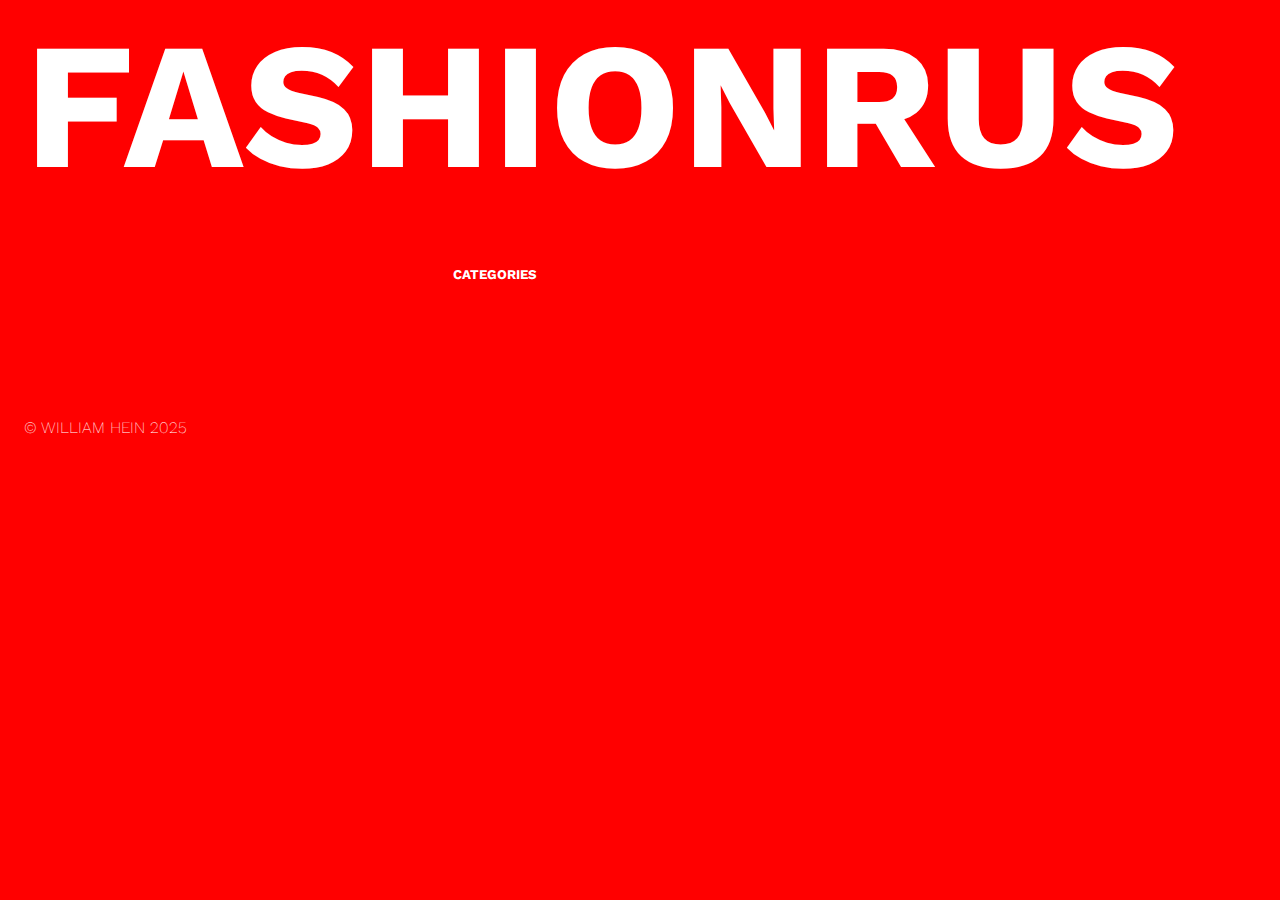
<file: index.html>
<!DOCTYPE html>
<html lang="en">
  <head>
    <meta charset="UTF-8" />
    <meta name="viewport" content="width=device-width, initial-scale=1.0" />
    <title>FASHIONRUS</title>
    <link rel="stylesheet" href="css/style.css" />
    <link rel="stylesheet" href="css/layout.css" />
  </head>
  <body>
    <header>
      <h1><a href="index.html" class="logo">FASHIONRUS</a></h1>
    </header>

    <main>
      <div class="grid-front-page">
        <div>
          <h2 class="h2_front_page">CATEGORIES</h2>
        </div>

        <div>
          <ul>
            <!-- <li><a href="productlist.html">ACCESSORIES</a></li>
            <li><a href="productlist.html">APPAREL</a></li>
            <li><a href="productlist.html">FOOTWEAR</a></li>
            <li><a href="productlist.html">FREE ITEMS</a></li>
            <li><a href="productlist.html">PERSONAL CARE</a></li>
            <li><a href="productlist.html">SPORTING GOODS</a></li> -->
          </ul>
        </div>
      </div>
    </main>

    <footer>
      <p>&#169; WILLIAM HEIN 2025</p>
    </footer>

    <script src="js/index.js"></script>
  </body>
</html>
</file>
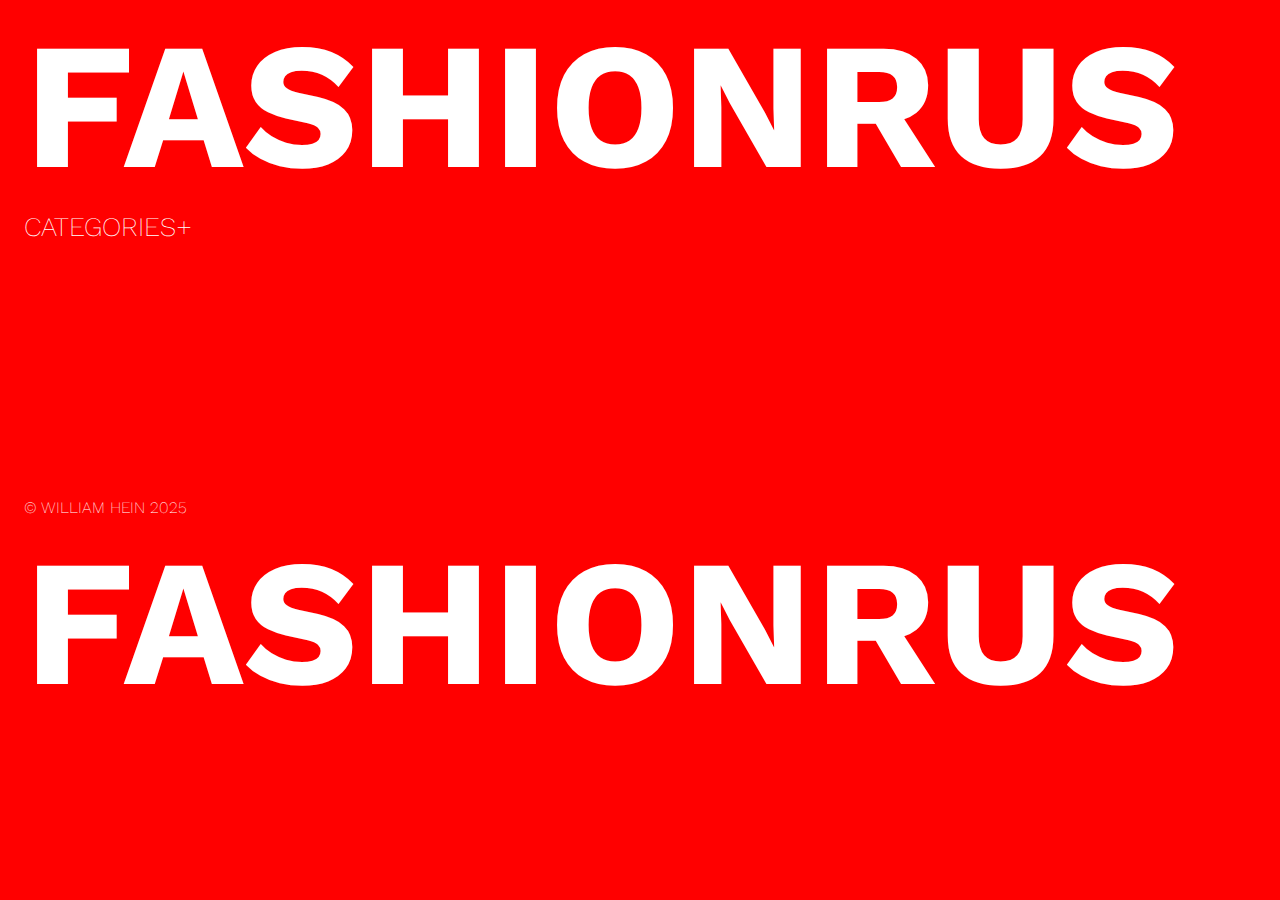
<file: product.html>
<!DOCTYPE html>
<html lang="en">
  <head>
    <meta charset="UTF-8" />
    <meta name="viewport" content="width=device-width, initial-scale=1.0" />
    <title>Productlist</title>
    <link rel="stylesheet" href="css/style.css" />
    <link rel="stylesheet" href="css/layout.css" />
  </head>
  <body>
    <header>
      <h1><a href="index.html" class="logo">FASHIONRUS</a></h1>
      <div class="header_menu">
        <label for="menu-toggle" class="menu-trigger">CATEGORIES+</label>
      </div>

      <input type="checkbox" id="menu-toggle" class="menu-checkbox" />

      <div class="fullscreen-menu">
        <ul>
          <li><a href="productlist.html">ACCESSORIES</a></li>
          <li><a href="productlist.html">APPAREL</a></li>
          <li><a href="productlist.html">FOOTWEAR</a></li>
          <li><a href="productlist.html">FREE ITEMS</a></li>
          <li><a href="productlist.html">PERSONAL CARE</a></li>
          <li><a href="productlist.html">SPORTING GOODS</a></li>
        </ul>
      </div>
    </header>

    <main>
      <section class="product_container">
        <!-- <div>
          <img src="assets/1590.webp" alt="Fodboldsko" />
        </div>

        <div class="product_details_container">
          <h3 class="h3_product">TITLE</h3>

          <div>PRICE</div>

          <div>COLOR</div>

          <div class="size-container">
            <div>SIZE:</div>
            <div class="size-menu">NA</div>
          </div>

          <div class="buy_button">ADD TO BASKET</div>

          <div>ESTIMATED DELIVERY TIME: 1-2 BUSINESS DAYS</div>
        </div> -->
      </section>
    </main>

    <footer>
      <p>&#169; WILLIAM HEIN 2025</p>
      <div class="footer_logo">FASHIONRUS</div>
    </footer>

    <script src="./js/product.js"></script>
  </body>
</html>
</file>
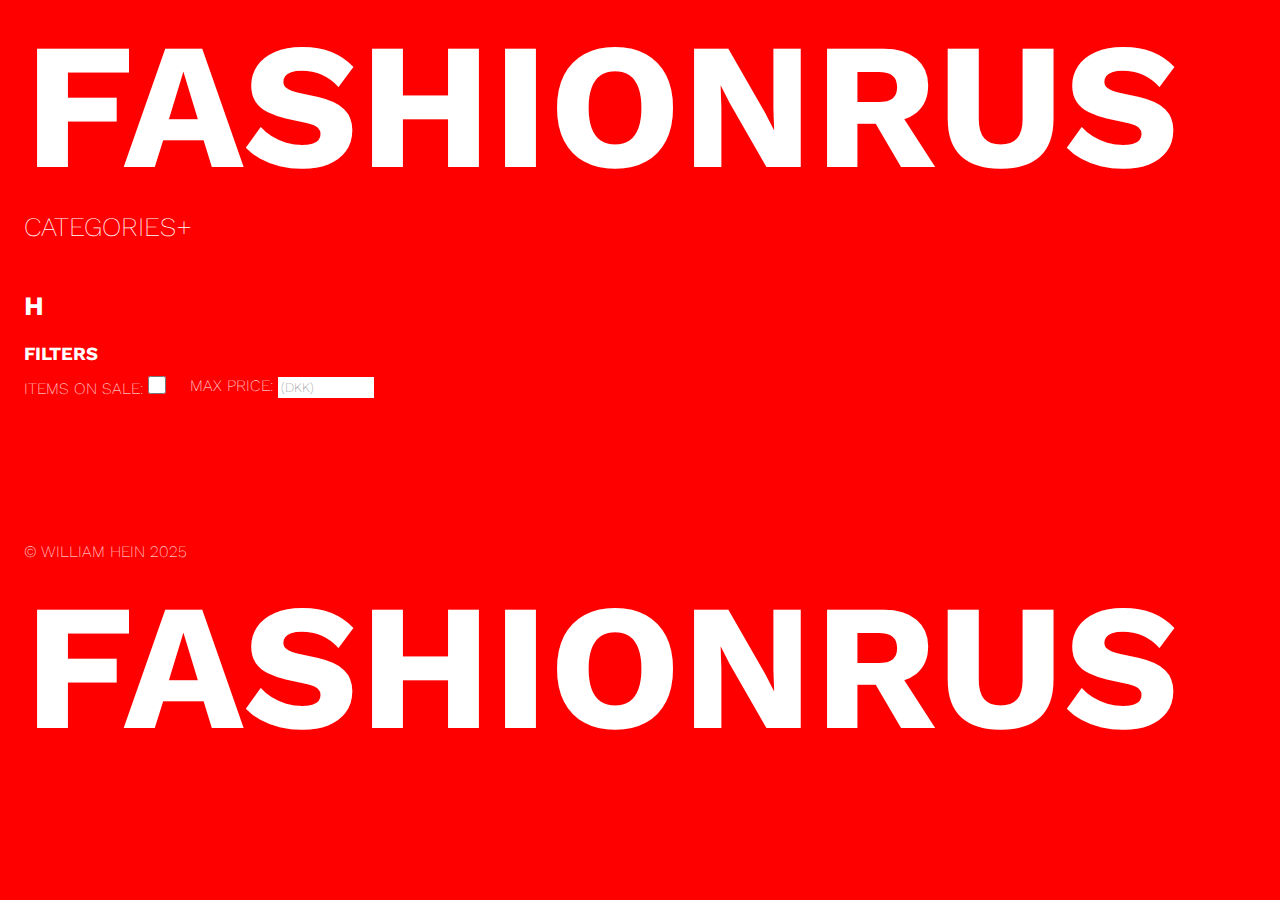
<file: productlist.html>
<!DOCTYPE html>
<html lang="en">
  <head>
    <meta charset="UTF-8" />
    <meta name="viewport" content="width=device-width, initial-scale=1.0" />
    <title>Productlist</title>
    <link rel="stylesheet" href="css/style.css" />
    <link rel="stylesheet" href="css/layout.css" />
  </head>
  <body>
    <header>
      <h1><a href="index.html" class="logo">FASHIONRUS</a></h1>
      <div class="header_menu">
        <label for="menu-toggle" class="menu-trigger">CATEGORIES+</label>
      </div>

      <input type="checkbox" id="menu-toggle" class="menu-checkbox" />

      <div class="fullscreen-menu">
        <ul>
          <!-- <li><a href="productlist.html">ACCESSORIES</a></li>
          <li><a href="productlist.html">APPAREL</a></li>
          <li><a href="productlist.html">FOOTWEAR</a></li>
          <li><a href="productlist.html">FREE ITEMS</a></li>
          <li><a href="productlist.html">PERSONAL CARE</a></li>
          <li><a href="productlist.html">SPORTING GOODS</a></li> -->
        </ul>
      </div>
    </header>

    <main>
      <h2 id="produktliste_titel">h</h2>
      <h3>FILTERS</h3>
      <div class="filters">
        <label>ITEMS ON SALE: <input type="checkbox" id="saleFilter" /> </label>
        <label>MAX PRICE: <input type="number" id="priceFilter" placeholder="(DKK)" /></label>
      </div>

      <section class="product_list">
        <!-- <article class="product_list_container">
          <a href="product.html">
            <img src="assets/1590.webp" alt="Fodboldsko" />
            <h3>TITLE</h3>
          </a>
          <div class="product_info">
            <div>PRICE</div>
            <div class="read_more"><a href="">READ MORE</a></div>
          </div>
        </article>

        <article class="product_list_container">
          <a href="product.html">
            <img src="assets/1590.webp" alt="Fodboldsko" />
            <h3>TITLE deideijdeideijdeidiejdiejdiejdiejdiejdi</h3>
          </a>
          <div class="product_info">
            <div>PRICE</div>
            <div class="read_more"><a href="">READ MORE</a></div>
          </div>
        </article>

        <article class="product_list_container sold_out">
          <a href="product.html">
            <img src="assets/1590.webp" alt="Fodboldsko" />
            <h3>TITLE</h3>
          </a>
          <div class="product_info">
            <div>SOLD OUT</div>
            <div class="read_more"><a href="">READ MORE</a></div>
          </div>
        </article>

        <article class="product_list_container sold_out sale">
          <a href="product.html">
            <img src="assets/1590.webp" alt="Fodboldsko" />
            <div class="sale_title">
              <h3>TITLE</h3>
              <div>-50%</div>
            </div>
          </a>
          <div class="product_info">
            <div>SOLD OUT</div>
            <div class="read_more"><a href="">READ MORE</a></div>
          </div>
        </article>

        <article class="product_list_container">
          <a href="product.html">
            <img src="assets/1590.webp" alt="Fodboldsko" />
            <h3>TITLE</h3>
          </a>
          <div class="product_info">
            <div>PRICE</div>
            <div class="read_more"><a href="">READ MORE</a></div>
          </div>
        </article>

        <article class="product_list_container">
          <a href="product.html">
            <img src="assets/1590.webp" alt="Fodboldsko" />
            <h3>TITLE</h3>
          </a>
          <div class="product_info">
            <div>PRICE</div>
            <div class="read_more"><a href="">READ MORE</a></div>
          </div>
        </article>

        <article class="product_list_container">
          <a href="product.html">
            <img src="assets/1590.webp" alt="Fodboldsko" />
            <h3>TITLE</h3>
          </a>
          <div class="product_info">
            <div>PRICE</div>
            <div class="read_more"><a href="">READ MORE</a></div>
          </div>
        </article>

        <article class="product_list_container">
          <a href="product.html">
            <img src="assets/1590.webp" alt="Fodboldsko" />
            <h3>TITLE</h3>
          </a>
          <div class="product_info">
            <div>PRICE</div>
            <div class="read_more"><a href="">READ MORE</a></div>
          </div>
        </article> -->
      </section>
    </main>

    <footer>
      <p>&#169; WILLIAM HEIN 2025</p>
      <div class="footer_logo">FASHIONRUS</div>
    </footer>

    <script src="./js/product_list.js"></script>
  </body>
</html>
</file>
<file: css/style.css>
@font-face {
  font-family: "WorkSans-ExtraBold";
  src: url("../fonts/Work_Sans/static/WorkSans-ExtraBold.ttf");
}

@font-face {
  font-family: "WorkSans-Bold";
  src: url("../fonts/Work_Sans/static/WorkSans-Bold.ttf");
}

@font-face {
  font-family: "WorkSans-ExtraLight";
  src: url("../fonts/Work_Sans/static/WorkSans-ExtraLight.ttf");
}

@font-face {
  font-family: "WorkSans-Light";
  src: url("../fonts/Work_Sans/static/WorkSans-Light.ttf");
}

html {
  --background_color: red;
  --main_color: white;
  --h1_font: "WorkSans-Bold";
  --li_font: "WorkSans-ExtraLight";
  --h2_font: "WorkSans-Bold";
  --h3_font: "WorkSans-Bold";
  scroll-behavior: smooth;
}

body {
  background-color: var(--background_color);
  color: white;
  /* border: 5rem solid white; Add a 30px white border */
  margin: 0; /* Remove default margin */
  margin-left: 0.5rem;
  margin-right: 0.5rem;
  box-sizing: border-box; /* Ensure padding and border are included in the element's dimensions */
  min-height: 100vh; /* Ensure the body covers the entire viewport */
}

footer,
main,
header {
  margin: 1rem;
}

header {
  margin-bottom: 3rem;
  margin-top: 0;
}

.header_menu,
h1 {
  position: relative;
  z-index: 2000;
  font-size: 15pt;
}

h1 {
  font-family: var(--h1_font);
  font-size: 12.8vw;
  margin: 0 auto;
  word-wrap: break-word; /* Break long words if necessary */
  overflow-wrap: break-word;
}

p {
  margin: 0;
}

h2 {
  font-family: var(--h2_font);
  font-size: 10pt;
}

#produktliste_titel {
  font-size: 20pt;
  text-transform: uppercase;
}

h3 {
  font-family: var(--h3_font);
  margin-top: 0.5rem;
  margin-bottom: 0.5rem;
  font-size: 14pt;
}

.h3_product {
  margin: 0;
}

.read_more {
  text-decoration: underline;
}

.product_list {
  font-family: var(--li_font);
  font-size: 12pt;
}

ul {
  list-style-type: none;
  font-family: var(--li_font);
  font-size: 27pt;
  margin: 0;
  padding: 0;
}

a {
  text-decoration: none;
  color: white;
}

a:hover {
  text-decoration: underline;
}

img {
  width: 100%;
  max-height: 100%;
}

.sold_out img {
  opacity: 50%;
}

.sale_discount {
  background-color: white;
  color: red;
  padding: 0.1rem;
}

.menu-checkbox {
  display: none;
}

/* The word that toggles the menu */
.menu-trigger {
  z-index: 100;
  cursor: pointer;
}

.menu-trigger:hover {
  text-decoration: underline;
}

/* Fullscreen menu (hidden by default) */
.fullscreen-menu {
  position: absolute;
  top: 1rem;
  left: 0;
  width: 100vw;
  height: calc(100vh); /* Take up remaining space */
  background: red;
  color: white;
  display: flex;
  align-items: center;
  justify-content: center;
  flex-direction: column;
  padding-right: 1rem;
  transform: scaleY(0); /* Start collapsed */
  transform-origin: top;
  transition: transform 0.4s ease-in-out;
  box-sizing: border-box;
  z-index: 20;
}

/* Show menu when checkbox is checked */
.menu-checkbox:checked ~ .fullscreen-menu {
  transform: scaleY(1);
}

/* Disable scrolling when menu is open */
body:has(.menu-checkbox:checked) {
  overflow: hidden;
}

.fullscreen-menu ul {
  list-style: none;
  padding: 0;
  text-align: center;
}

.fullscreen-menu ul li a {
  text-decoration: none;
  color: white;
  font-size: 25pt;
  transition: color 0s;
}

.fullscreen-menu ul li a:hover {
  text-decoration: underline;
}

.product_container {
  font-family: var(--li_font);
}

.buy_button,
.size-menu {
  background-color: white;
  color: red;
  padding: 0.2rem;
  width: fit-content;
  height: fit-content;
  cursor: pointer;
}

.h2_front_page {
  margin: 0;
}

.logo:hover {
  text-decoration: none;
}

.product_info {
  margin-top: 0.5rem;
  margin-bottom: 0.5rem;
}

footer {
  font-family: var(--li_font);
  margin-top: 10rem;
}

.filters {
  display: flex;
  align-items: center;
  margin-bottom: 1rem;
  font-family: var(--li_font);
  gap: 1.5rem;
}

h4 {
  font-family: var(--li_font);
  font-size: 12pt;
}

.filters label {
  font-family: var(--li_font);
  color: white;
}

.filters input[type="checkbox"] {
  cursor: pointer;
  accent-color: red;
  width: 18px;
  height: 18px;
  margin: 0;
  margin-top: 0.2rem;
  background-color: white;
  border-radius: 0px;
}

.filters input[type="number"] {
  font-family: var(--li_font);
  color: red;
  border: none;
  margin: 0;
  margin-top: 0.2rem;
  padding: 0.2rem;
  width: 90px;
}

.footer_logo {
  font-family: var(--h1_font);
  font-size: 12.8vw;
  margin: 0 auto;
  word-wrap: break-word; /* Break long words if necessary */
  overflow-wrap: break-word;
}

@media (width > 700px) {
  h1 {
    font-size: 14vw;
    width: 100%;
  }

  .fullscreen-menu {
    justify-content: flex-start;
  }

  .header_menu {
    font-size: 20pt;
  }

  .fullscreen-menu ul {
    margin-top: 30%;
  }

  .h2_front_page {
    margin: 0.5rem;
  }

  .h3_product {
    font-size: 20pt;
  }

  header {
    margin-bottom: 3rem;
  }

  .footer_logo {
    font-size: 14vw;
    width: 100%;
  }

  .product_container {
    margin-top: 8rem;
  }

  .product_img {
    justify-self: end;
  }

  .product_container img {
    width: auto;
    object-fit: contain;
    max-height: 500px;
  }

  footer {
    margin-top: 8rem;
  }
}
</file>
<file: css/layout.css>
.grid-front-page {
  display: grid;
  grid-template-columns: 1fr;
  gap: 1rem;
}

.product_list {
  display: grid;
  grid-template-columns: repeat(auto-fit, minmax(180px, 1fr));
  gap: 1rem;
}

.product_list_container {
  display: grid;
  grid-template-rows: subgrid;
  grid-row: span 3;
  gap: 0;
  align-items: start;
  margin-bottom: 3rem;
  max-width: 100%;
}

.sale_title {
  display: flex;
  justify-content: space-between;
}

.header_menu {
  display: flex;
  justify-content: space-between;
  font-family: var(--li_font);
}

.product_container {
  display: grid;
  grid-template-columns: 1fr;
  gap: 0.5rem;
  font-size: 13pt;
}

.product_details_container {
  display: grid;
  grid-template-columns: 1fr;
  gap: 1rem;
  height: fit-content;
}

@media (width > 700px) {
  .grid-front-page {
    display: grid;
    grid-template-columns: 3fr 4fr;
    gap: 1rem;
  }

  .grid-front-page div:first-child {
    text-align: right;
  }

  .product_list {
    display: grid;
    grid-template-columns: repeat(auto-fit, minmax(200px, 1fr));
    gap: 1rem;
  }

  .product_container {
    display: grid;
    grid-template-columns: 1fr 1fr;
    gap: 1rem;
    max-width: 100%;
    justify-content: center;
  }
}
</file>
